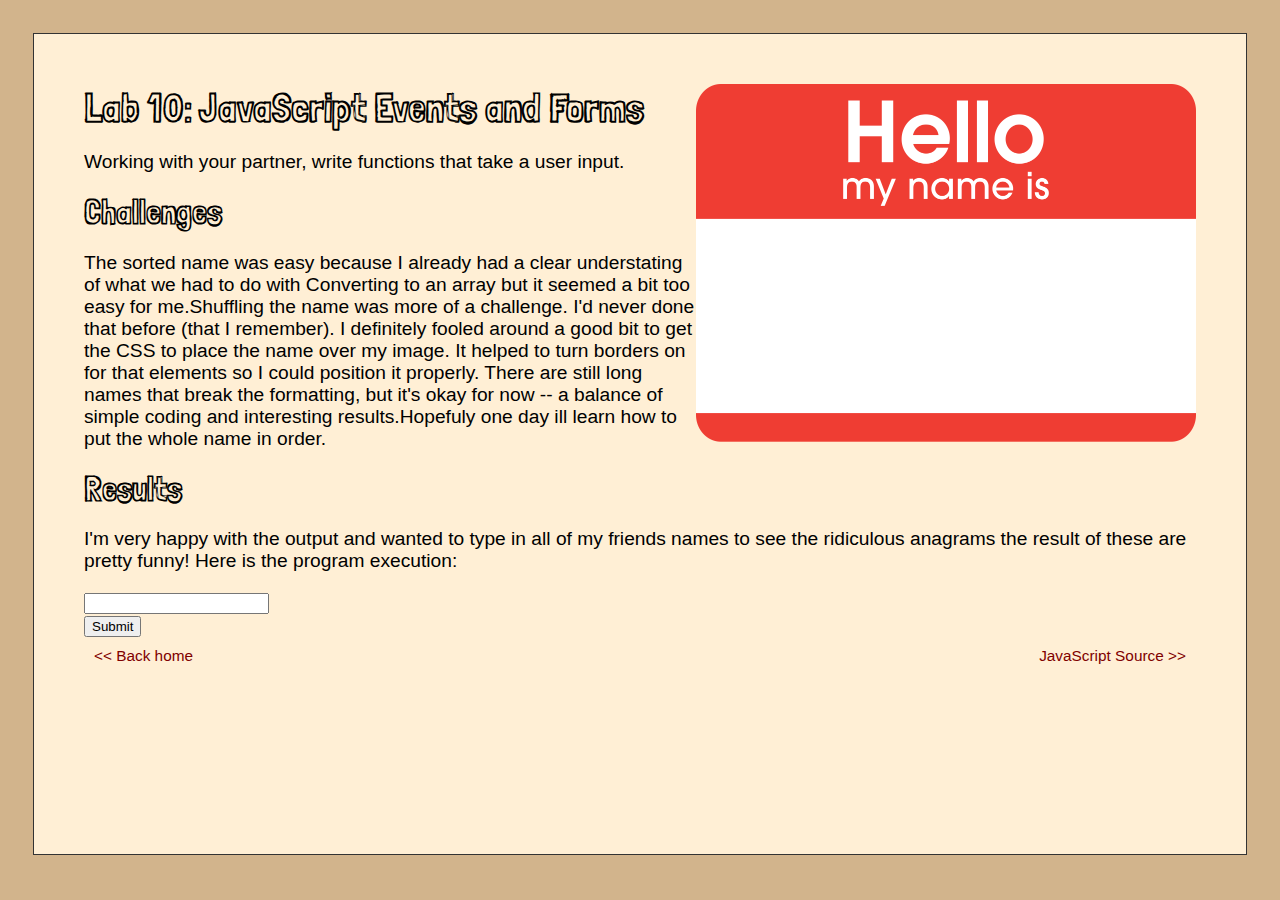
<file: lab10/index.html>
<!DOCTYPE html>
<html>
    <head>
        <title>Lab 10: JavaScript Events and Forms</title>
        <link rel="stylesheet" type="text/css" href="css/lab.css">
        <script type="text/javascript" src="js/lab.js" defer></script>

    </head>
    <body>
        <div id="content">
            <div class="namebadge"><img src="img/hello2.png"></div>

            <h1>Lab 10: <span id="title">JavaScript Events and Forms</span></h1>

            <p>Working with your partner, write functions that take a user input.</p>
            <h2>Challenges</h2>
            <p>The sorted name was easy because I already had a clear understating of what we had to do with Converting to an array but it seemed a bit too easy for me.Shuffling the name was more of a challenge. I'd never done that before (that I remember). I definitely fooled around a good bit to get the CSS to place the name over my image. It helped to turn borders on for that elements so I could position it properly. There are still long names that break the formatting, but it's okay for now -- a balance of simple coding and interesting results.Hopefuly one day ill learn how to put the whole name in order.</p>
            <h2>Results</h2>
            <p>I'm very happy with the output and wanted to type in all of my friends names to see the ridiculous anagrams the result of these are pretty funny! Here is the program execution:</p>
            <div>
              <input type="text" id="user-name"><br>
              <button id="my-button">Submit</button>
              <div id="output"></div>



                <!-- <h2>Script Input</h2>
                <p>
                    <label>Please enter your name.<br>
                        <input type="input" id="name-field">
                    </label>
                    <button id="submit-button">Submit
                    </button>
                </p>
                <h2>Script Output</h2>
                <div id="output" class="name"></div>
                <div id="snide-comments"></div> -->
            </div>
            <div class="linkbox">
                <a class="homelink" href="../index.html">&lt;&lt; Back home</a>
                <a class="sourcelink" href="js/lab.js" target="source">JavaScript Source &gt;&gt;</a>
            </div>
        </div>
    </body>
</html>
</file>
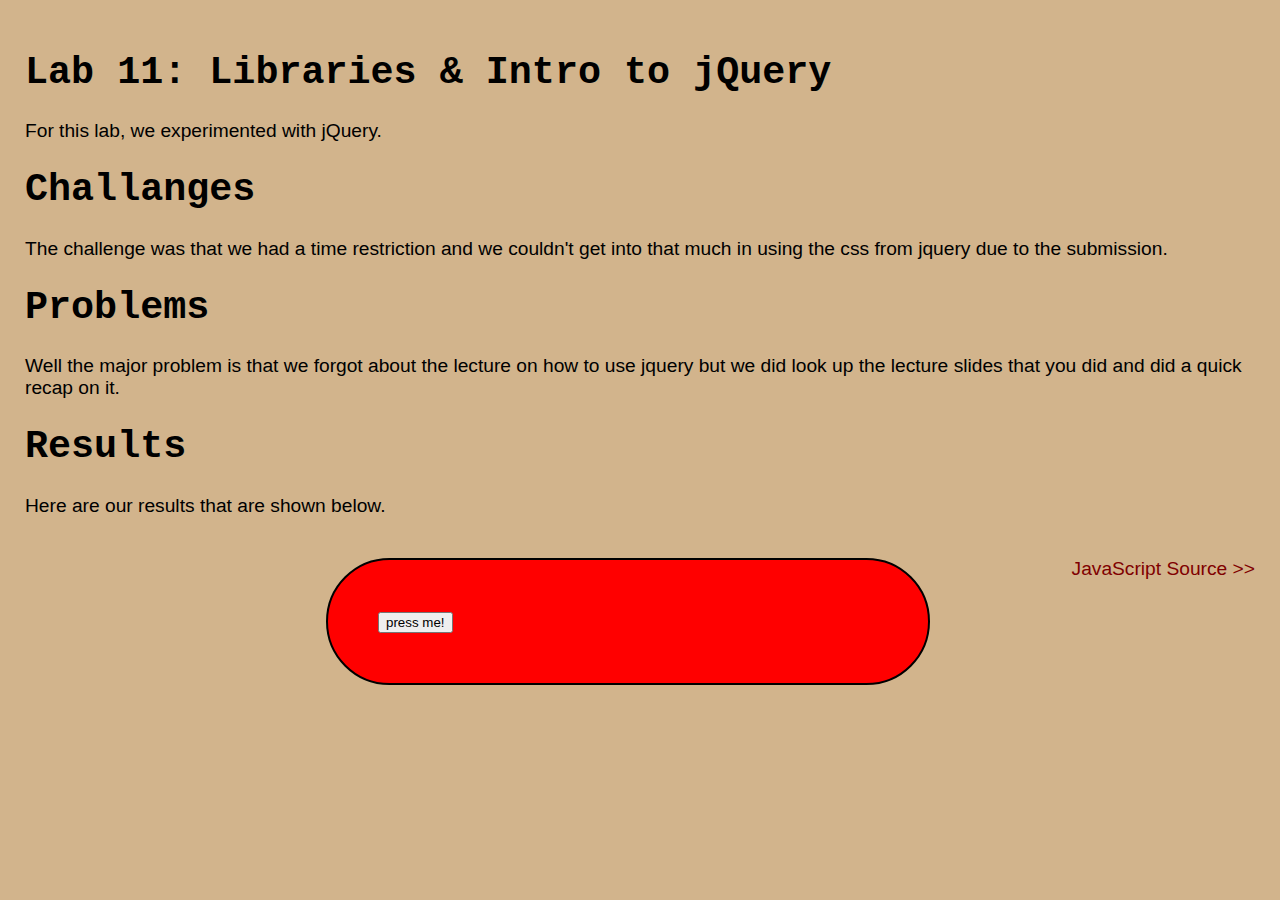
<file: lab11/index.html>
<!DOCTYPE html>
<html>
<head>
	<title>Lab 11: Libraries & Intro to jQuery </title>
	<link rel="stylesheet" type="text/css" href="../css/site.css">
	<link rel="stylesheet" type="text/css" href="css/lab.css">
	<script src="js/lab.js" defer></script>
	<script src="https://code.jquery.com/jquery-3.4.1.min.js"></script>
</head>
<body>
		<div class="content">
				<h1>Lab 11: Libraries & Intro to jQuery</h1>
				<p>For this lab, we experimented with jQuery.</p>
				<h1>Challanges </h1>
				<p> The challenge was that we had a time restriction and we couldn't
					 get into that much in using the css from jquery due to the submission. </p>
				<h1>Problems</h1>
				<p>Well the major problem is that we forgot about the lecture on how to use jquery but we did look up the lecture slides that you did and did a quick recap on it. </p>
				<h1>Results</h1>
					<p> Here are our results that are shown below.</p>
					<br>
					<div id="output">

					</div>

			</div>
		<a class="sourcelink" href="js/lab.js" target="source">JavaScript Source &gt;&gt;</a>
</body>
</html>
</file>
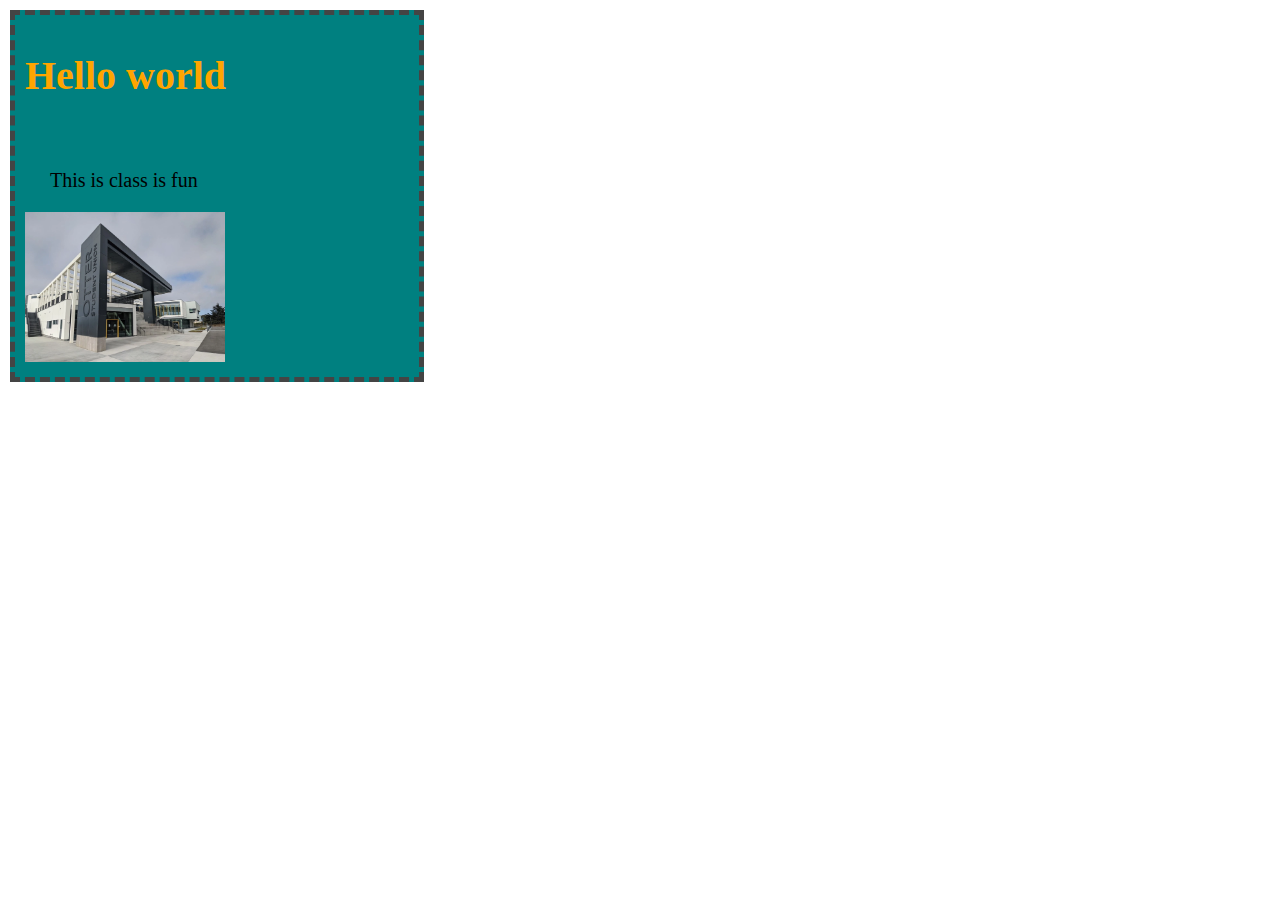
<file: lab2/index.html>
<!DOCTYPE html>
<html>
<head>
	<title>Lab 2 -  </title>
	<link rel="stylesheet" type="text/css" href="../css/site.css">
	<link rel="stylesheet" type="text/css" href="css/lab.css">
</head>
<body>
<div id="content">
	<h1> Hello world</h1><br>
	<p> This is class is fun</p>
	<img src="img/OSU.webp" width=200px>
</div>
	</body>
</html>
</file>
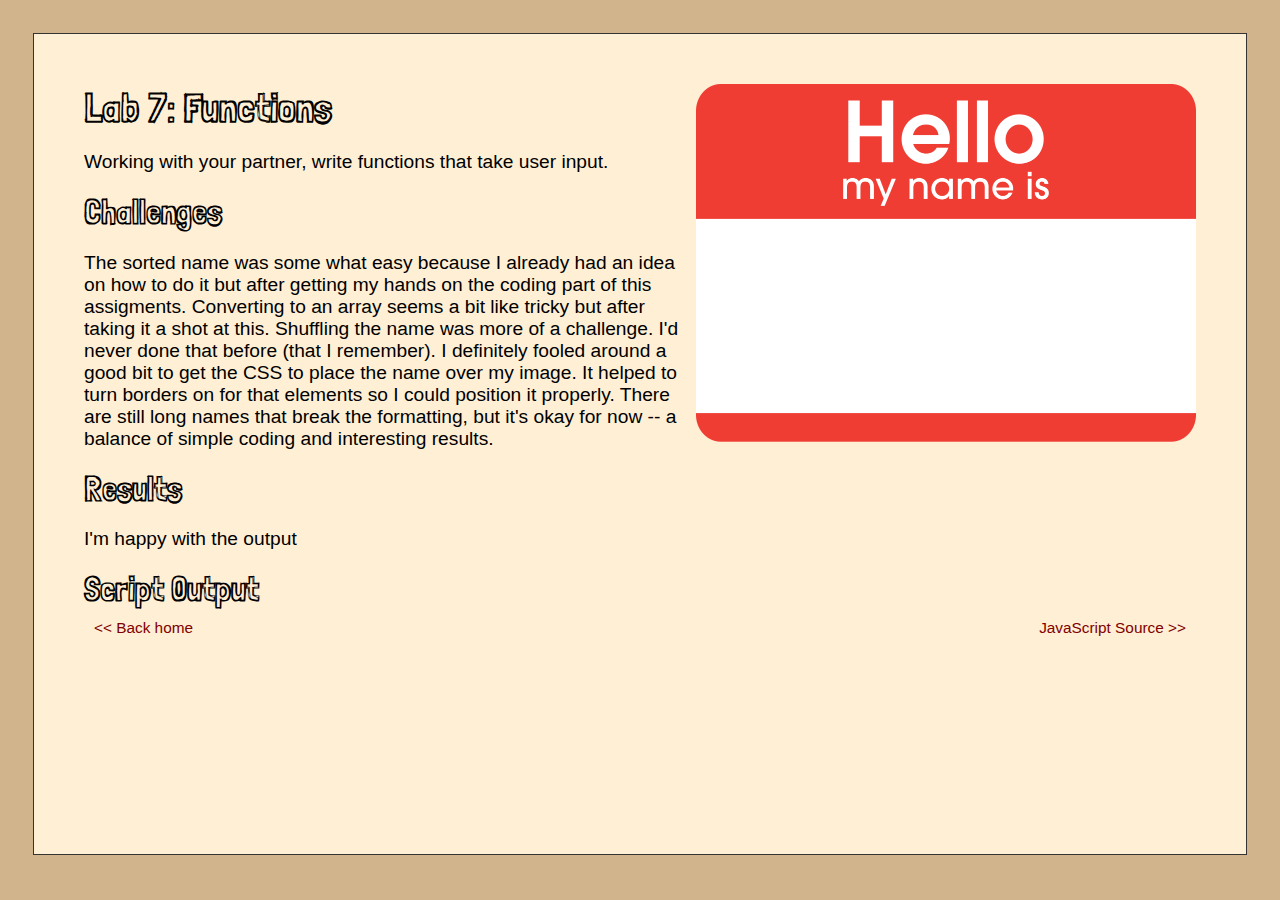
<file: lab7/index.html>
<!DOCTYPE html>
<html>
    <head>
        <title>Lab 7: Functions</title>
      	<link rel="stylesheet" type="text/css" href="css/lab.css">
    </head>
    <body>
        <div id="content">
            <div class="namebadge"><img src="img/hello.png"></div>
            <h1>Lab 7: Functions</h1>
            <p>Working with your partner, write functions that take user input.</p>
            <h2>Challenges</h2>
            <p>The sorted name was some what easy because I already had an idea on  how to do it but after getting my hands on the coding part of this assigments. Converting to an array seems a bit like tricky but after taking it a shot at this. Shuffling the name was more of a challenge. I'd never done that before (that I remember). I definitely fooled around a good bit to get the CSS to place the name over my image. It helped to turn borders on for that elements so I could position it properly. There are still long names that break the formatting, but it's okay for now -- a balance of simple coding and interesting results.</p>
            <h2>Results</h2>
            <p>I'm happy with the output</p>
            <div>
                <h2>Script Output</h2>
                <script src="js/lab7.js"></script>
            </div>
            <div class="linkbox">
                <a class="homelink" href="../index.html">&lt;&lt; Back home</a>
                <a class="sourcelink" href="js/lab7.js" target="source">JavaScript Source &gt;&gt;</a>
            </div>
        </div>
    </body>
</html>
</file>
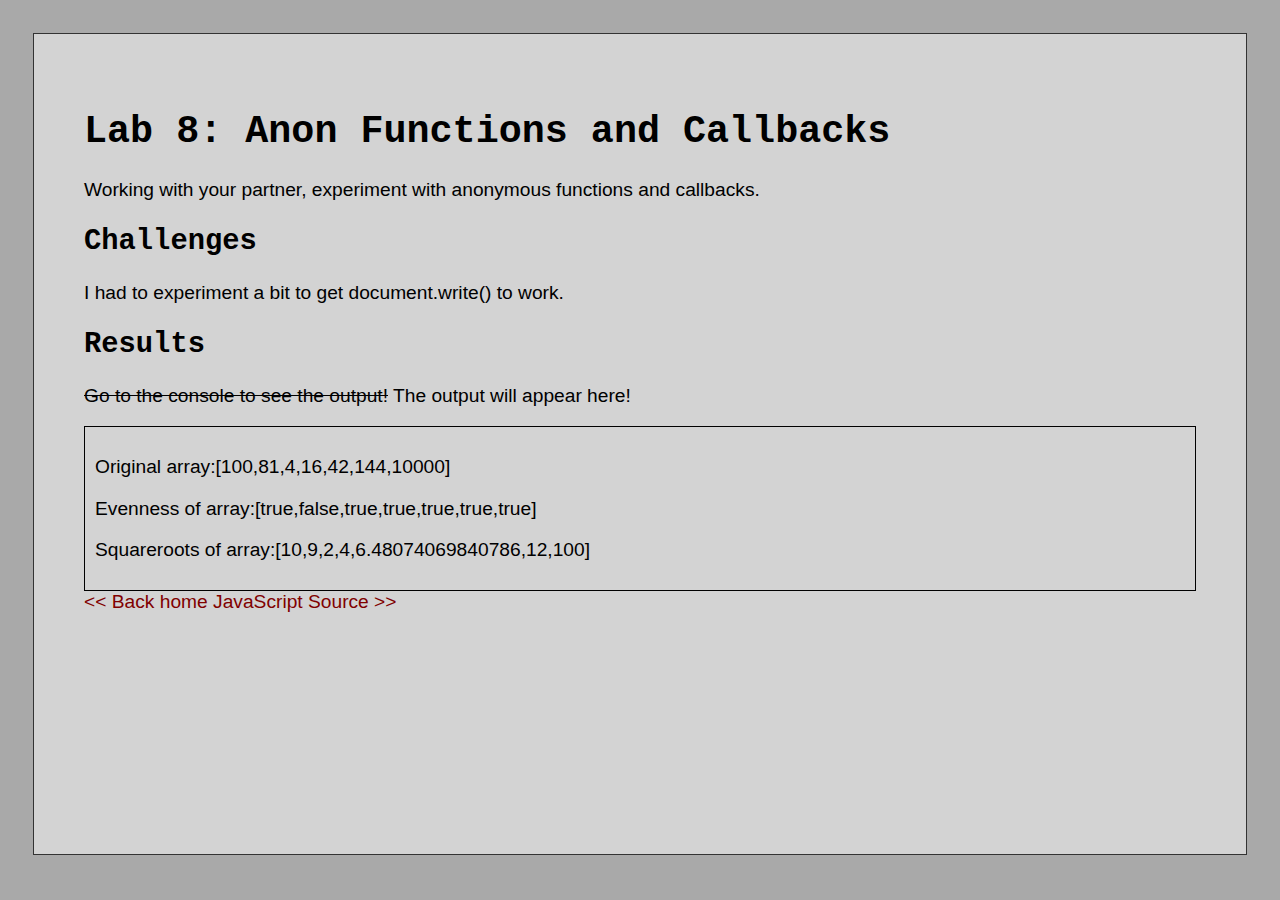
<file: lab8/index.html>
<!DOCTYPE html>
<html>
    <head>
        <title>Lab 8: Anon Functions and Callbacks</title>
        <link rel="stylesheet" type="text/css" href="css/lab.css">
        <script src="js/lab.js" defer></script>
    </head>
    <body>
        <div id="content">
            <h1>Lab 8: Anon Functions and Callbacks</h1>
            <p>Working with your partner, experiment with anonymous functions and callbacks.</p>
            <h2>Challenges</h2>
            <p>I had to experiment a bit to get document.write() to work.</p>
            <h2>Results</h2>
            <p><span class="strike">Go to the console to see the output!</span>
            The output will appear here!</p>
            <div id="output">
            </div>
            <div class="linkbox">
                <a class="homelink" href="../index.html">&lt;&lt; Back home</a>
                <a class="sourcelink" href="js/lab8.js" target="source">JavaScript Source &gt;&gt;</a>
            </div>
        </div>
    </body>
</html>
</file>
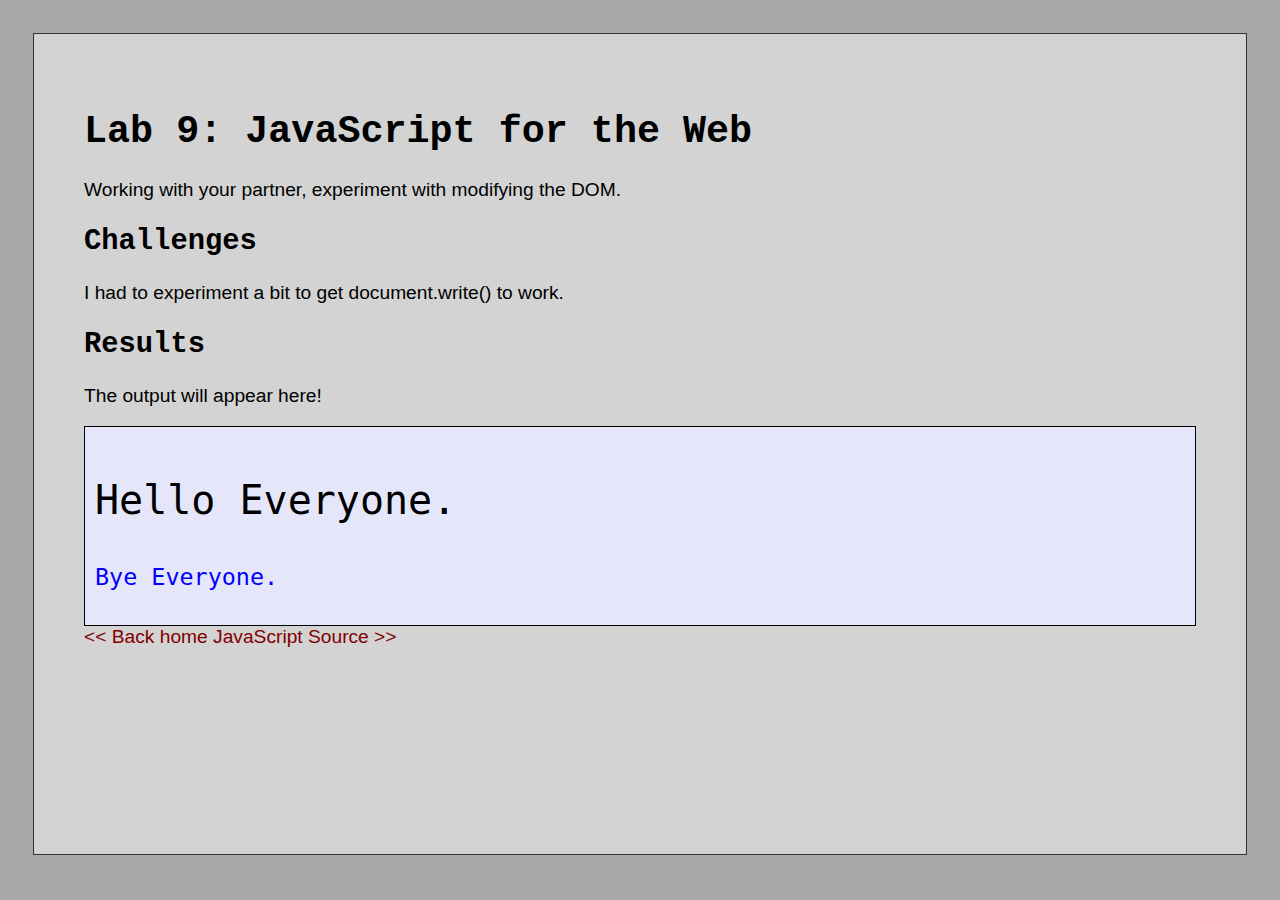
<file: lab9/index.html>
<!DOCTYPE html>
<html>
    <head>
        <title>Lab 9: JavaScript for the Web</title>
        <link rel="stylesheet" type="text/css" href="css/lab.css">
        <script src="js/lab.js" defer></script>
    </head>
    <body>
        <div id="content">
            <h1>Lab 9: JavaScript for the Web</h1>
            <p>Working with your partner, experiment with modifying the DOM.</p>
            <h2>Challenges</h2>
            <p>I had to experiment a bit to get document.write() to work.</p>
            <h2>Results</h2>
            <p>The output will appear here!</p>
            <div id="output">
            </div>
            <div class="linkbox">
                <a class="homelink" href="../index.html">&lt;&lt; Back home</a>
                <a class="sourcelink" href="js/lab.js" target="source">JavaScript Source &gt;&gt;</a>
            </div>
        </div>
    </body>
</html>
</file>
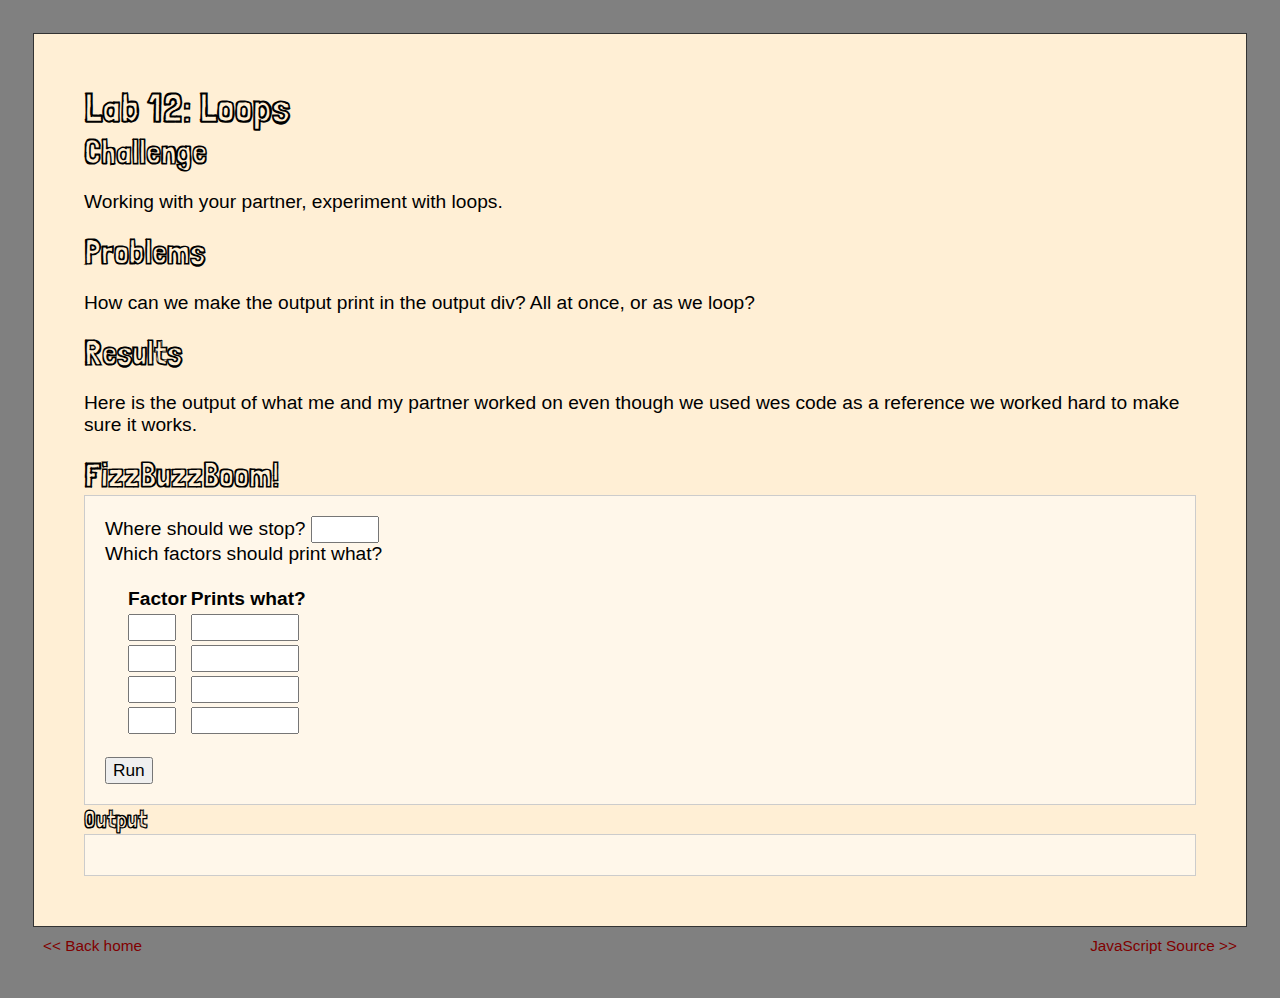
<file: lab12/loops.html>
<!DOCTYPE html>
<html>
    <head>
        <title>Lab 12: Loops</title>
        <link rel="stylesheet" type="text/css" href="css/lab.css">
        <script src="js/lab.js" defer></script>
    </head>
    <body>
        <div id="content">
            <h1>Lab 12: Loops</h1>
            <h2>Challenge</h2>
            <p>Working with your partner, experiment with loops.</p>
            <h2>Problems</h2>
            <p>How can we make the output print in the output div? All at once, or as we loop?</p>
            <h2>Results</h2>
            <p>Here is the output of what me and my partner worked on even though we used wes code as a reference we worked hard to make sure it works. </p>
            <h2>FizzBuzzBoom!</h2>
            <div id="input">
                Where should we stop? <input type="number" min=0 max="1000" id="max"><br>
                Which factors should print what?<br>
                <table>
                    <tr>
                        <th>Factor</th>
                        <th>Prints what?</th>
                    </tr>
                    <tr>
                        <td><input type="number" min=0 max="23" id="num0"></td>
                        <td><input type="text" id="text0"></td>
                    </tr>
                    <tr>
                        <td><input type="number" min=0 max="23" id="num1"></td>
                        <td><input type="text" id="text1"></td>
                    </tr>
                    <tr>
                        <td><input type="number" min=0 max="23" id="num2"></td>
                        <td><input type="text" id="text2"></td>
                    </tr>
                    <tr>
                        <td><input type="number" min=0 max="23" id="num3"></td>
                        <td><input type="text" id="text3"></td>
                    </tr>
                </table>
                <button id="submit">Run</button>
            </div>
            <h3>Output</h3>
            <div id="output"></div>
        </div>
            <div class="linkbox">
                <a class="homelink" href="../index.html">&lt;&lt; Back home</a>
                <a class="sourcelink" href="js/lab.js" target="source">JavaScript Source &gt;&gt;</a>
            </div>
    </body>
</html>
</file>
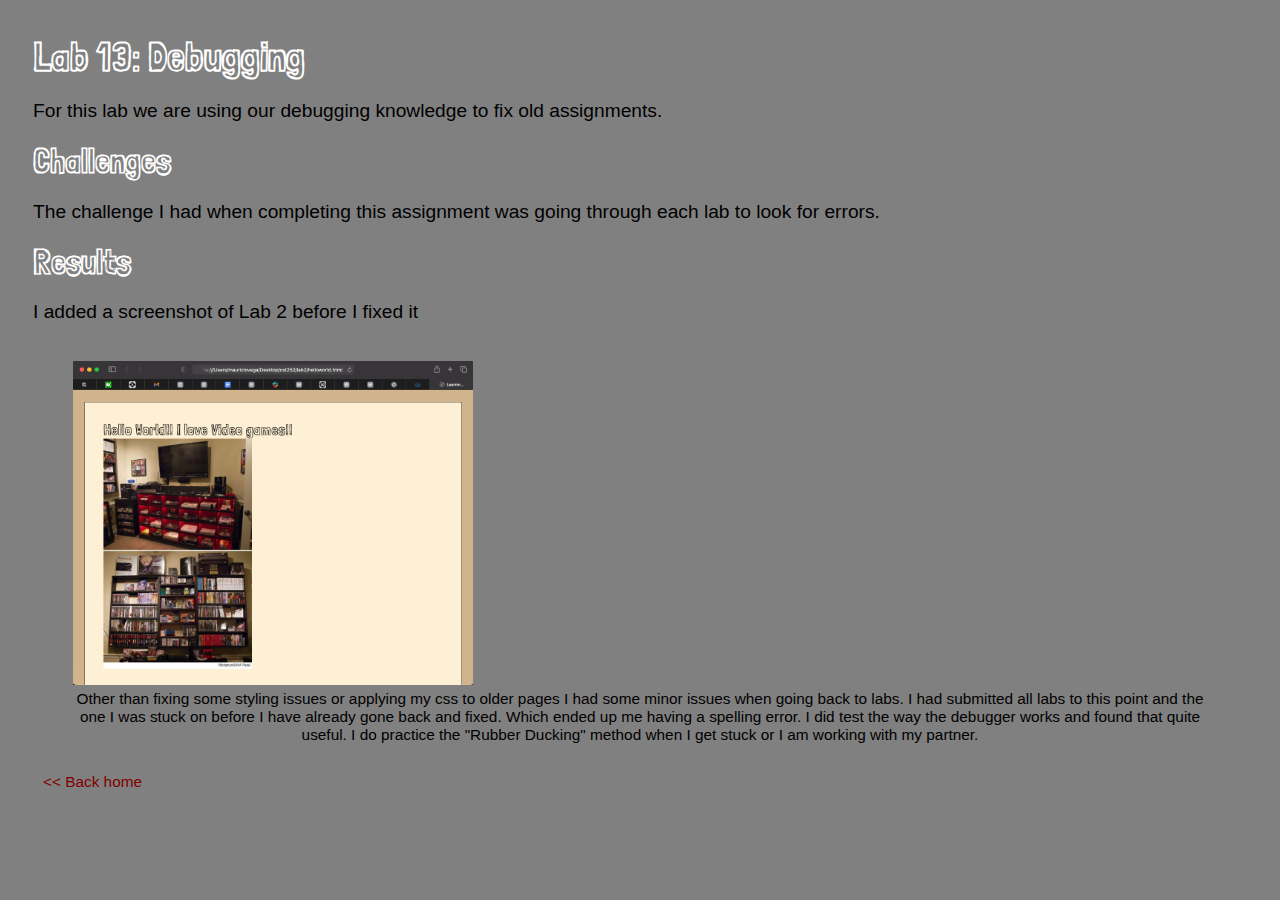
<file: lab13/debugging.html>
<!DOCTYPE html>
<html>
    <head>
        <title>Lab 13: Debugging</title>
        <link rel="stylesheet" type="text/css" href="css/lab.css">
    </head>
    <body>
        <section class="intro">
            <h1>Lab 13: Debugging</h1>
            <p class="big-idea">For this lab we are using our debugging knowledge to fix old assignments.</p>
        </section>
        <section class="challenges">
            <h2>Challenges</h2>
            <p>The challenge I had when completing this assignment was going through each lab to look for errors.</p>

        </section>
        <section class="results">
            <h2>Results</h2>
            <p>I added a screenshot of Lab 2 before I fixed it</p>
            <figure>
                <img src="img/lab.png" width=650>
                <figcaption>Other than fixing some styling issues or applying my css to older pages I had some minor issues when going back to labs. I had submitted all labs to this point and the one I was stuck on before I have already gone back and fixed. Which ended up me having a spelling error. I did test the way the debugger works and found that quite useful. I do practice the "Rubber Ducking" method when I get stuck or I am working with my partner.</figcaption>
            </figure>
        </section>
        <section class="links">
            <div class="linkbox">
                <a class="homelink" href="../index.html">&lt;&lt; Back home</a>
            </div>
        </section>
    </body>
</html>
</file>
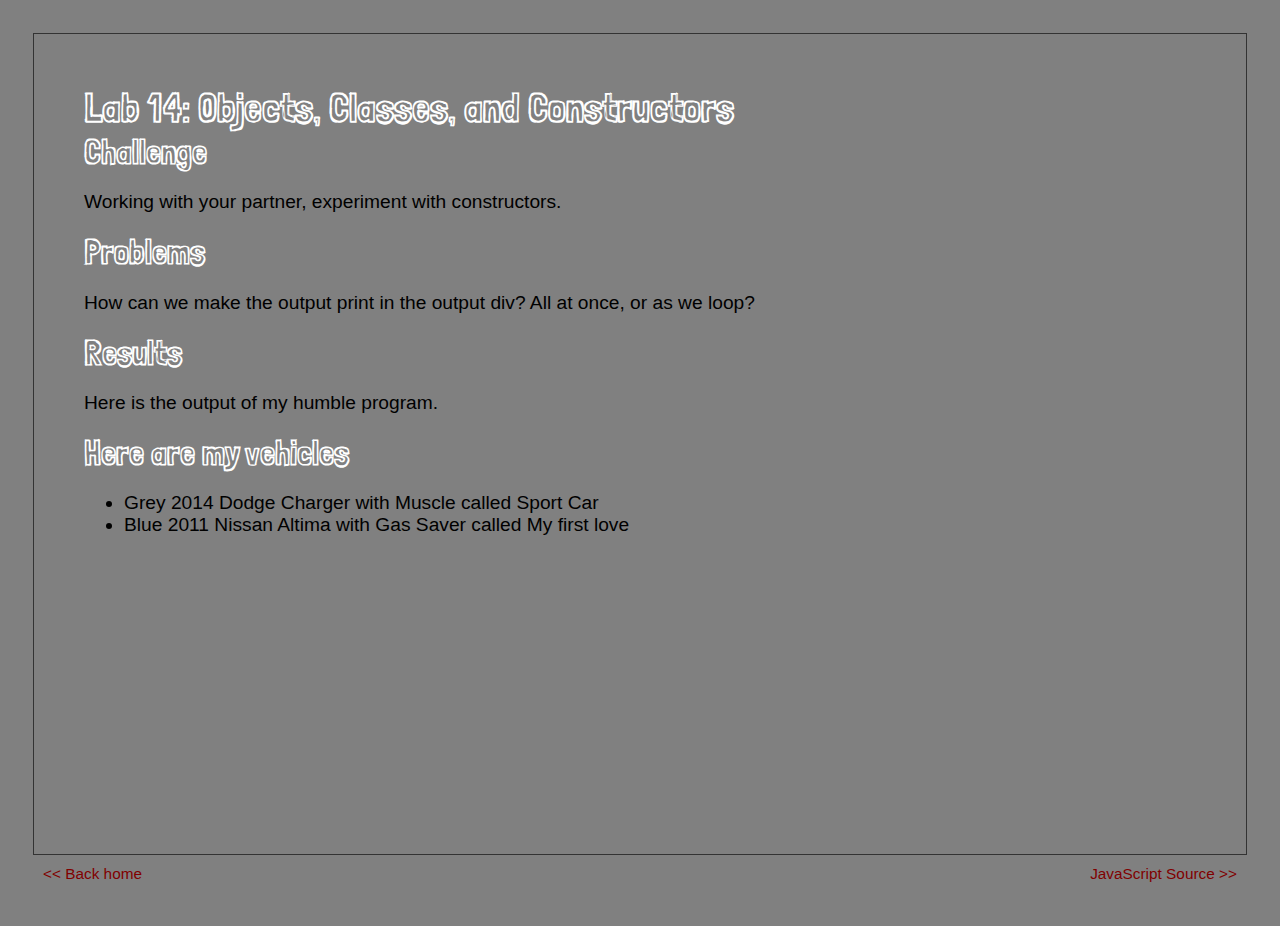
<file: lab14/classes.html>
<!DOCTYPE html>
<html>
    <head>
        <title>Lab 14: Objects, Classes, and Constructors</title>
        <link rel="stylesheet" type="text/css" href="css/lab.css">
        <script src="js/lab.js" defer></script>
    </head>
    <body>
        <div id="content">
            <h1>Lab 14: Objects, Classes, and Constructors</h1>
            <h2>Challenge</h2>
            <p>Working with your partner, experiment with constructors.</p>
            <h2>Problems</h2>
            <p>How can we make the output print in the output div? All at once, or as we loop?</p>
            <h2>Results</h2>
            <p>Here is the output of my humble program.</p>
            <h2>Here are my vehicles</h2>
            <ul id="output">
            </ul>
        </div>
            <div class="linkbox">
                <a class="homelink" href="../index.html">&lt;&lt; Back home</a>
                <a class="sourcelink" href="js/lab.js" target="source">JavaScript Source &gt;&gt;</a>
            </div>
    </body>
</html>
</file>
<file: lab10/css/lab.css>
@import url('https://fonts.googleapis.com/css?family=Londrina+Sketch&display=swap');

body {
    font-family: Helvetica, Verdana, Arial, "san serif";
    background-color: tan;
    padding: 25px;
    font-size: 120%;
}

#content {
    padding: 50px;
    background-color: PapayaWhip;
    border: solid 1px #333333;
    min-height: 80vh;
}

h1, h2, h3, h4 {
    font-family: 'Londrina Sketch', cursive;
    font-weight: bold;
    margin: 0;
}

h1 {font-size: 40px;}
h2 {font-size: 34px;}
h3 {font-size: 24px;}
h4 {font-size: 18px;}

figure {
    display: inline-block;
}

figcaption {
    text-align: center;
    font-size: 80%;
}

img {
    width: 400px;
    height: auto;
}

a {
    text-decoration: none;
    color: maroon;
}
a:hover {
    text-decoration: underline;
    text-decoration-style: dotted;
}
.linkbox {
    padding: 10px;
    font-size: 80%;
}
.homelink {
    text-align: left;
}
.sourcelink {
    float: right;
}

#output {
    /*font-size: 150%;
    font-weight: bold;*/
}

.input-output {
    border: solid 1px #333333;
    padding: 10px 10px 30px;
}

.credits {
    font-size: 60%;
    color: gray;
}
.credits a {
    text-decoration: inherit;
    color: inherit;
}
.code-link {
    text-align: right;
    font-size: 60%;
}

.namebadge {
    float: right;
    width: 500px;
}
.namebadge img {
    width: 100%;
    height: auto;
}

#name-results {
    position: absolute;
    top: 210px;
    right: 80px;
    width: 450px;
    /*border: solid 1px black;*/
    word-wrap: break-word;
    font-size: 350%;
    line-height: 90%;
    font-weight: bold;
    font-family: "Times New Roman", serif;
    text-align: center;
    margin: 20px;
}
</file>
<file: css/site.css>
h1 {
  font-family: 'Abril Fatface', cursive;
}

#two-cols {
  display: flex;
  background-color: linen;
  padding: 20px 0 400px 0;;
}

.space {
  text-align: left;
}

.column {
  width: 300px;
}

.column img {
  width: 425px;
}

#side {
  background-color: rgb(155, 161, 123);
  padding: 10px;
  overflow: scroll;
}

body {
  margin: 0;
}

nav {
  overflow: hidden;
  position: sticky;
  position: -webkit-sticky;
  top: 0;
  padding: 20px;
  background-color: black;
}

nav a {
  float: left;
  display: block;
  color: rgb(155, 161, 123);
  font-weight: bold;
  text-align: center;
  padding: 14px 20px;
  text-decoration: none;
}

nav a:hover {
  color: #555;
}

ul {
  margin: 0;
  list-style-type: none;
  width: 25%;
  background-color: #f1f1f1;
  position: fixed;
  height: 100%;
  overflow: auto;
}

li a {
  display: block;
  color: #000;
  padding: 8px 16px;
  text-decoration: none;
}

li a.active {
  background-color: #4CAF50;
  color: white;
}

li a:hover:not(.active) {
  background-color: #555;
  color: white;
}
</file>
<file: lab11/css/lab.css>
body {
    font-family: Helvetica, Verdana, Arial, "san serif";
    background-color: tan;
    padding: 25px;
    font-size: 120%;
}

div#content {
    padding: 50px;
    background-color: PapayaWhip;
    border: solid 1px #333333;
    min-height: 80vh;
}

h1, h2, h3 {
    font-family: "Courier New", monospace;
}

img {
    width: 100% !important;
    height: auto !important;
}

a {
    text-decoration: none;
    color: maroon;
}
a:hover {
    text-decoration: underline;
    text-decoration-style: dotted;
}
.linkbox {
    padding: 10px;
    font-size: 80%;
}
.homelink {
    text-align: left;
}
.sourcelink {
    float: right;
}

.output-box {
    position: relative;
}

.hat-box {
    float: right;
    width: 400px;
}

#tail-box {
    position: absolute;
    top: 150px;
    right: 252px;
    width: 100px;
    transform: scaleX(-1);;
}

#output {
    position: absolute;
    right: 350px;
    padding: 50px;
    border-radius: 150px;
    border: solid 2px black;
    background-color: white;
    width: 500px;
}

.hidden {
    visibility: hidden;
}

.input-output {
    border: solid 1px #333333;
    padding: 10px 10px 30px;
}

.stage-direction {
    font-size: 80%;
    margin-top: 20px;
}

.credits {
    font-size: 60%;
    color: gray;
}
.credits a {
    text-decoration: inherit;
    color: inherit;
}
</file>
<file: lab2/css/lab.css>
h1 {
  color: orange;
  font-size: 200%;
}
p {
  font-family: "comic sans";
  text-indent: 5px;
  margin-left: 20px;
}
#content {
background-color: #008080;
width: 30%;
min-height: 20%;
padding: 10px;
margin: 10px;
border:solid 1px #444444;
font-size: 20px;
border-style: dashed;
border-width: thick;
}
</file>
<file: lab7/css/lab.css>
@import url('https://fonts.googleapis.com/css?family=Londrina+Sketch&display=swap');

body {
    font-family: Helvetica, Verdana, Arial, "san serif";
    background-color: tan;
    padding: 25px;
    font-size: 120%;
}

#content {
    padding: 50px;
    background-color: PapayaWhip;
    border: solid 1px #333333;
    min-height: 80vh;
}

h1, h2, h3, h4 {
    font-family: 'Londrina Sketch', cursive;
    font-weight: bold;
    margin: 0;
}

h1 {font-size: 40px;}
h2 {font-size: 34px;}
h3 {font-size: 24px;}
h4 {font-size: 18px;}

figure {
    display: inline-block;
}

figcaption {
    text-align: center;
    font-size: 80%;
}

img {
    width: 400px;
    height: auto;
}

a {
    text-decoration: none;
    color: maroon;
}
a:hover {
    text-decoration: underline;
    text-decoration-style: dotted;
}
.linkbox {
    padding: 10px;
    font-size: 80%;
}
.homelink {
    text-align: left;
}
.sourcelink {
    float: right;
}

#output {
    /*font-size: 150%;
    font-weight: bold;*/
}

.input-output {
    border: solid 1px #333333;
    padding: 10px 10px 30px;
}

.credits {
    font-size: 60%;
    color: gray;
}
.credits a {
    text-decoration: inherit;
    color: inherit;
}

.code-link {
    text-align: right;
    font-size: 60%;
}

.namebadge {
    float: right;
    width: 500px;
}
.namebadge img {
    width: 100%;
    height: auto;
}

.name {
    position: absolute;
    top: 210px;
    right: 80px;
    width: 450px;
    /*border: solid 1px black;*/
    word-wrap: break-word;
    font-size: 350%;
    line-height: 90%;
    font-weight: bold;
    font-family: "Times New Roman", serif;
    text-align: center;
    margin: 20px;
}
</file>
<file: lab8/css/lab.css>
body {
    font-family: Helvetica, Verdana, Arial, "san serif";
    background-color: darkgray;
    padding: 25px;
    font-size: 120%;
}

div#content {
    padding: 50px;
    background-color: lightgray;
    border: solid 1px #333333;
    height: 80vh;
}

h1, h2, h3 {
    font-family: "Courier New", monospace;
}

img {
    float: right;
    width: 400px;
    height: auto;
}

a {
    text-decoration: none;
    color: maroon;
}
a:hover {
    text-decoration: underline;
    text-decoration-style: wavy;
}

.strike {
  text-decoration: line-through;
}

#output {
  min-height: 40px;
  border: solid 1px black;
  padding: 10px;
}
</file>
<file: lab9/css/lab.css>
body {
    font-family: Helvetica, Verdana, Arial, "san serif";
    background-color: darkgray;
    padding: 25px;
    font-size: 120%;
}

div#content {
    padding: 50px;
    background-color: lightgray;
    border: solid 1px #333333;
    height: 80vh;
}

h1, h2, h3 {
    font-family: "Courier New", monospace;
}

img {
    float: right;
    width: 400px;
    height: auto;
}

a {
    text-decoration: none;
    color: maroon;
}
a:hover {
    text-decoration: underline;
    text-decoration-style: wavy;
}

.strike {
  text-decoration: line-through;
}

#output {
  min-height: 40px;
  border: solid 1px black;
  padding: 10px;
}

.changed {
  border: solid 1px red;
  background-color: lavender;
  font-family: monospace;
  font-size: 1.5em;
}
</file>
<file: lab12/css/lab.css>
@import url('https://fonts.googleapis.com/css?family=Londrina+Sketch&display=swap');
input[type="number"] {
    width: 40px;
}
input[type="text"] {
    width: 100px;
}

input#max {
    width: 60px;
}

table {
    padding: 20px;
}

input, button {
    font-size: 90%;
}

div#input, div#output {
    border: solid 1px #ccc;
    padding: 20px;
    background-color: rgba(255, 255, 255, 0.5);
}

/* this is to make the paragraphs in the output closer together */
#output p {
    margin-top: 0;
    margin-bottom: 0;
}

#output.cols {
    -webkit-column-width: 200px; /* Chrome, Safari, Opera */
    -moz-column-width: 200px; /* Firefox */
    column-width: 200px;
}

.error {
    color: red;
    font-weight: bold;
}

body {
    font-family: Helvetica, Verdana, Arial, "san serif";
    background-color: grey;
    padding: 25px;
    font-size: 120%;

}

#content {
    padding: 50px;
    background-color: PapayaWhip;
    border: solid 1px #333333;
    min-height: 80vh;
}

h1, h2, h3, h4 {
    font-family: 'Londrina Sketch', cursive;
    font-weight: bold;
    margin: 0;
}

h1 {font-size: 40px;}
h2 {font-size: 34px;}
h3 {font-size: 24px;}
h4 {font-size: 18px;}

figure {
    display: inline-block;
}

figcaption {
    text-align: center;
    font-size: 80%;
}

img {
    width: 400px;
    height: auto;
}

a {
    text-decoration: none;
    color: maroon;
}
a:hover {
    text-decoration: underline;
    text-decoration-style: dotted;
}
.linkbox {
    padding: 10px;
    font-size: 80%;
}
.homelink {
    text-align: left;
}
.sourcelink {
    float: right;
}

#output {
    /*font-size: 150%;
    font-weight: bold;*/
}

.input-output {
    border: solid 1px #333333;
    padding: 10px 10px 30px;
}

.credits {
    font-size: 60%;
    color: gray;
}
.credits a {
    text-decoration: inherit;
    color: inherit;
}
</file>
<file: lab13/css/lab.css>
@import url('https://fonts.googleapis.com/css?family=Londrina+Sketch&display=swap');

body {
    font-family: Helvetica, Verdana, Arial, "san serif";
    background-color: grey;
    padding: 25px;
    font-size: 120%;
}

#content {
    padding: 50px;
    background-color: grey;
    border: solid 1px #333333;
    min-height: 80vh;
}

h1, h2, h3, h4 {
    font-family: 'Londrina Sketch', cursive;
    color: white;
    font-weight: bold;
    margin: 0;
}

h1 {font-size: 40px;}
h2 {font-size: 34px;}
h3 {font-size: 24px;}
h4 {font-size: 18px;}

figure {
    display: inline-block;
}

figcaption {
    text-align: center;
    font-size: 80%;
}

img {
    width: 400px;
    height: auto;
}

a {
    text-decoration: none;
    color: maroon;
}
a:hover {
    text-decoration: underline;
    text-decoration-style: dotted;
}
.linkbox {
    padding: 10px;
    font-size: 80%;
}
.homelink {
    text-align: left;
}
.sourcelink {
    float: right;
}

#output {
    /*font-size: 150%;
    font-weight: bold;*/
}

.input-output {
    border: solid 1px #333333;
    padding: 10px 10px 30px;
}

.credits {
    font-size: 60%;
    color: gray;
}
.credits a {
    text-decoration: inherit;
    color: inherit;
}
</file>
<file: lab14/css/lab.css>
@import url('https://fonts.googleapis.com/css?family=Londrina+Sketch&display=swap');

body {
    font-family: Helvetica, Verdana, Arial, "san serif";
    background-color: grey;
    padding: 25px;
    font-size: 120%;
}

#content {
    padding: 50px;
    background-color: grey;
    border: solid 1px #333333;
    min-height: 80vh;
}

h1, h2, h3, h4 {
    font-family: 'Londrina Sketch', cursive;
    color: white;
    font-weight: bold;
    margin: 0;
}

h1 {font-size: 40px;}
h2 {font-size: 34px;}
h3 {font-size: 24px;}
h4 {font-size: 18px;}

figure {
    display: inline-block;
}

figcaption {
    text-align: center;
    font-size: 80%;
}

img {
    width: 400px;
    height: auto;
}

a {
    text-decoration: none;
    color: maroon;
}
a:hover {
    text-decoration: underline;
    text-decoration-style: dotted;
}
.linkbox {
    padding: 10px;
    font-size: 80%;
}
.homelink {
    text-align: left;
}
.sourcelink {
    float: right;
}

#output {
    /*font-size: 150%;
    font-weight: bold;*/
}

.input-output {
    border: solid 1px #333333;
    padding: 10px 10px 30px;
}

.credits {
    font-size: 60%;
    color: gray;
}
.credits a {
    text-decoration: inherit;
    color: inherit;
}
input[type="number"] {
    width: 40px;
}
input[type="text"] {
    width: 100px;
}

input#max {
    width: 60px;
}

table {
    padding: 20px;
}

input, button {
    font-size: 90%;
}

div#input, div#output {
    border: solid 1px #ccc;
    padding: 20px;
    background-color: rgba(255, 255, 255, 0.5);
}

/* this is to make the paragraphs in the output closer together */
#output p {
    margin-top: 0;
    margin-bottom: 0;
}

#output.cols {
    -webkit-column-width: 200px; /* Chrome, Safari, Opera */
    -moz-column-width: 200px; /* Firefox */
    column-width: 200px;
}

.error {
    color: red;
    font-weight: bold;
}
</file>
